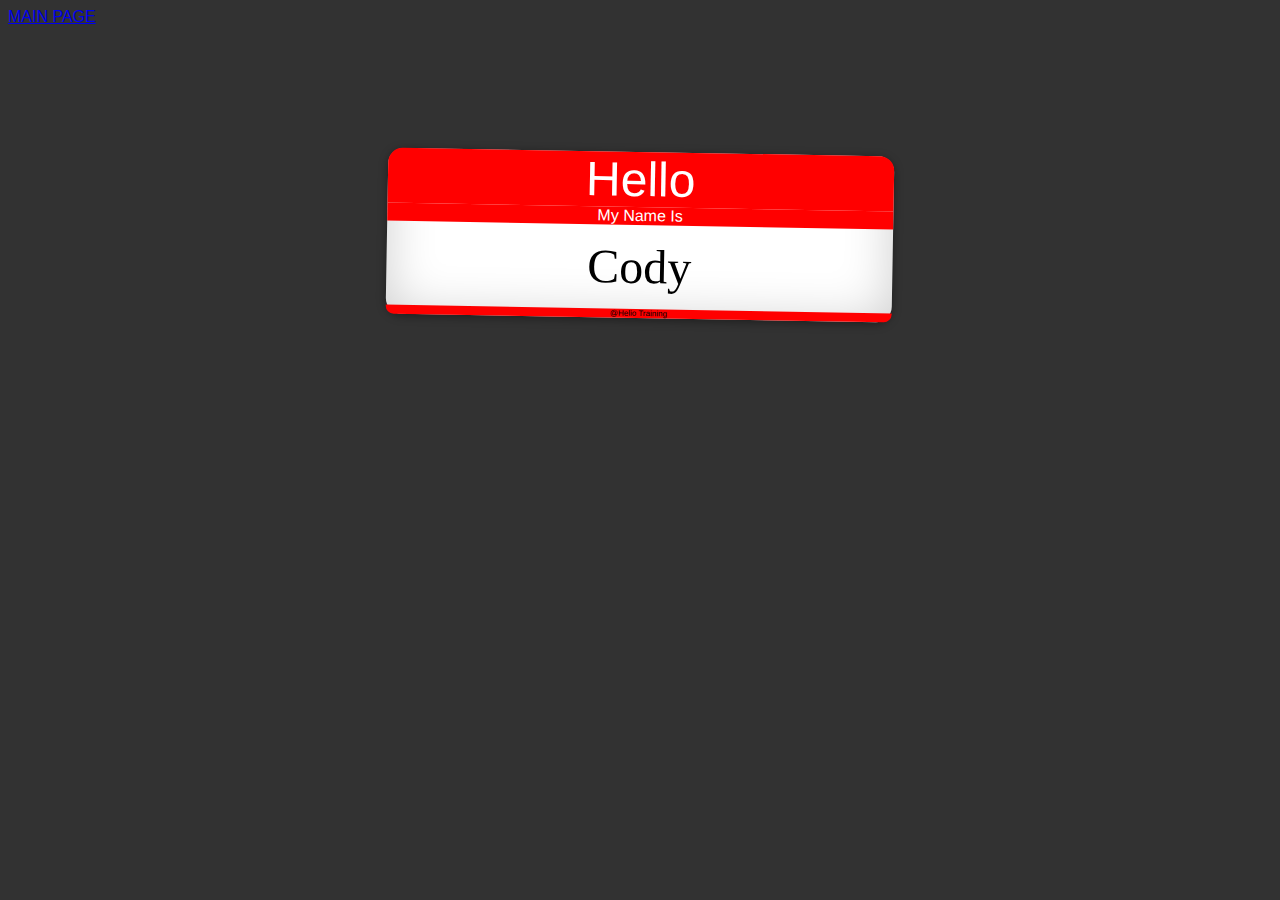
<file: public/namecard.html>
<!DOCTYPE html>
<html lang="en">
  <head> 
  </head>
      <link rel="stylesheet"  type="text/css" href="./namecard.css">
  <body>  
        <a href="http://localhost:3000/">MAIN PAGE</a>
        <div class="namecard">
            <div class="hello">
                Hello
            </div>

            <div class="hello2">
                My Name Is
            </div>

            <div class="Name">
                 Cody
            </div>

            <div class="tail">
                @Helio Training
            </div>

        </div>
  </body>

</html>
</file>
<file: public/namecard.css>
body {
  background-color: rgb(50,50,50);
  font-family: Helvetica, Ariel, sans-serif;
  box-sizing: border-box;
}

.namecard {
  transform: rotate(1deg);
  text-align:center;
  margin: 3em auto;
  margin-top: 10%;
  width: 40%;
  box-shadow: rgba(0, 0, 0, 0.4) 0 2px 10px, inset rgba(0, 0, 0, 0.2) 0 0 50px;
  border-radius: 1em;
  padding: 0;
  background-color: #fff;
}

.hello {
    border-radius: 0.3em 0.3em 0 0;
    font-size: 3em;
    color: white;
    background-color:red;
    margin: 0;
    padding: 0;
}

.hello2 {
    font-size: 1em;
    color: white;
    background-color:red;
    margin: 0;
}

.Name {
  color:black;
  font-size: 3em;
  padding: 0.3em 0;
  font-family: 'Times New Roman', Times, serif;
    
}

.tail {
    margin: 0;
    background-color: red;
    border-radius: 0 0 1em 1em;
    font-size: 0.5em;
}
</file>
